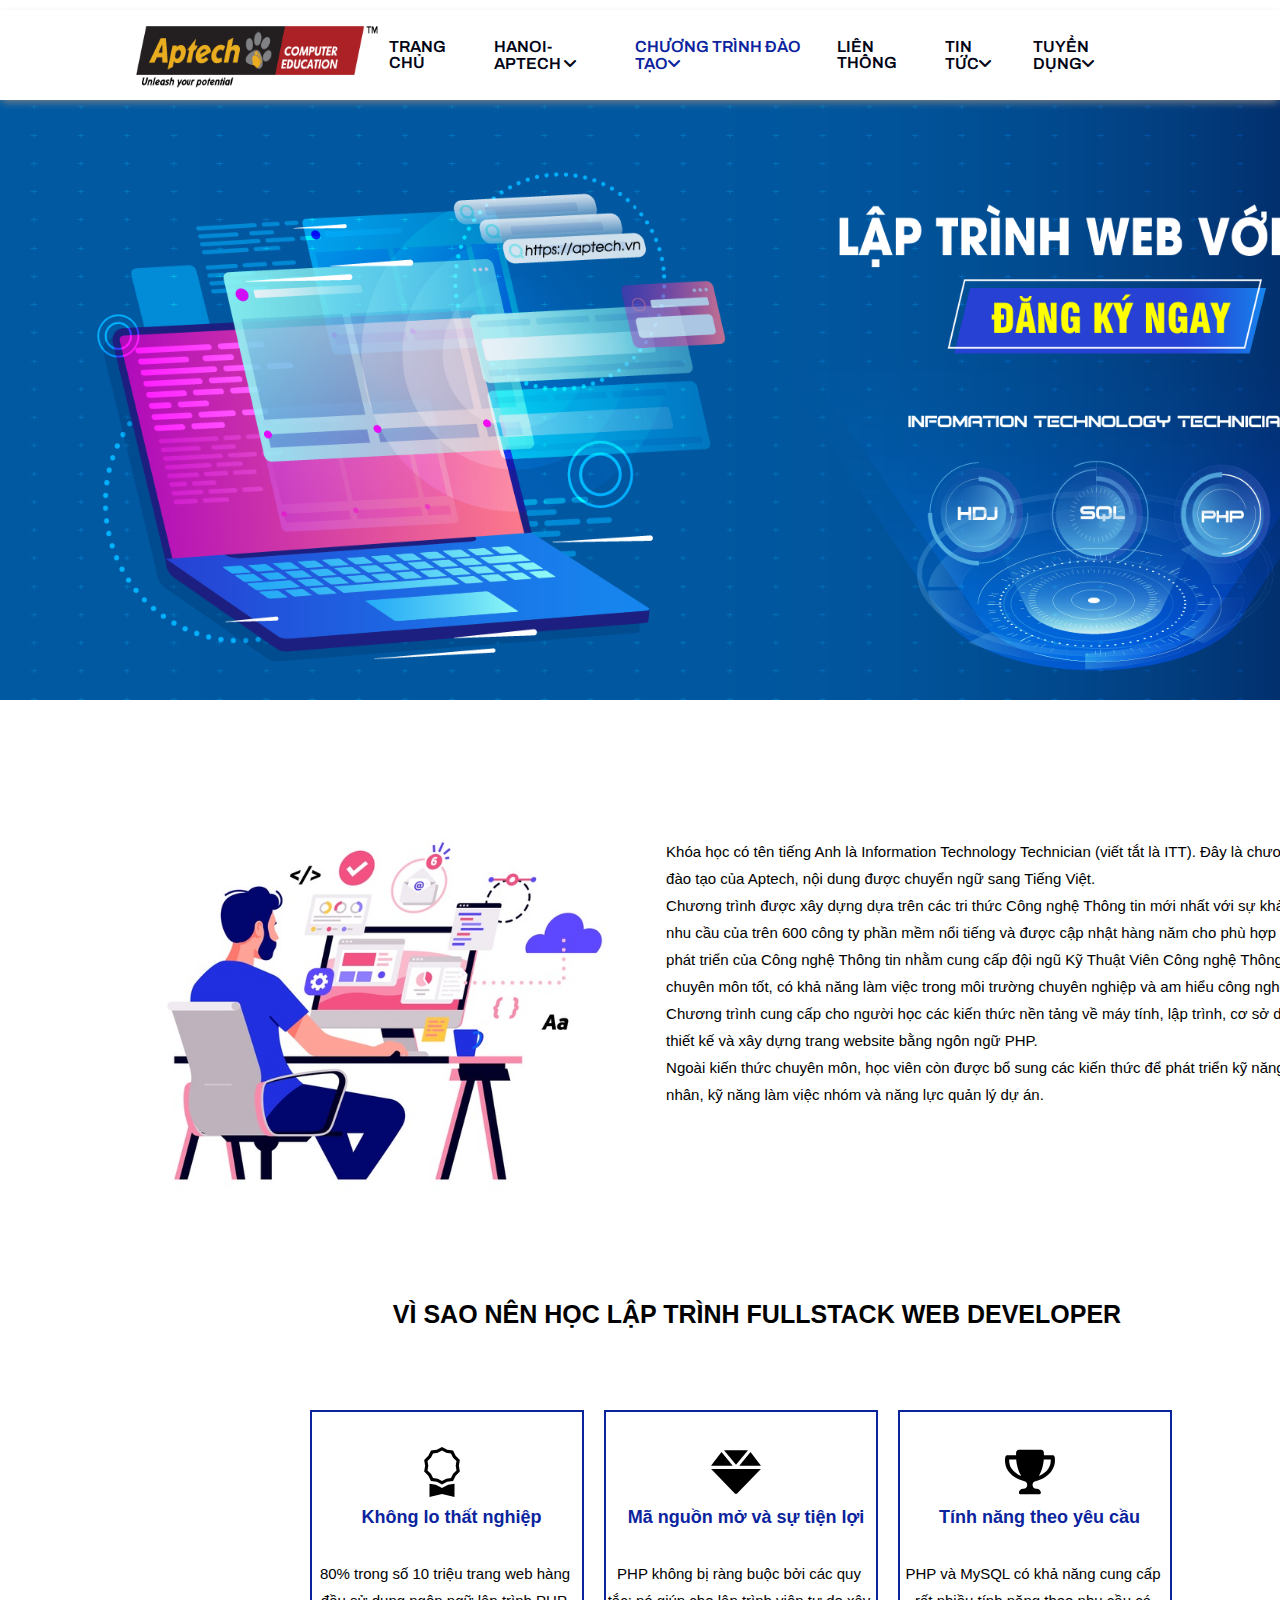
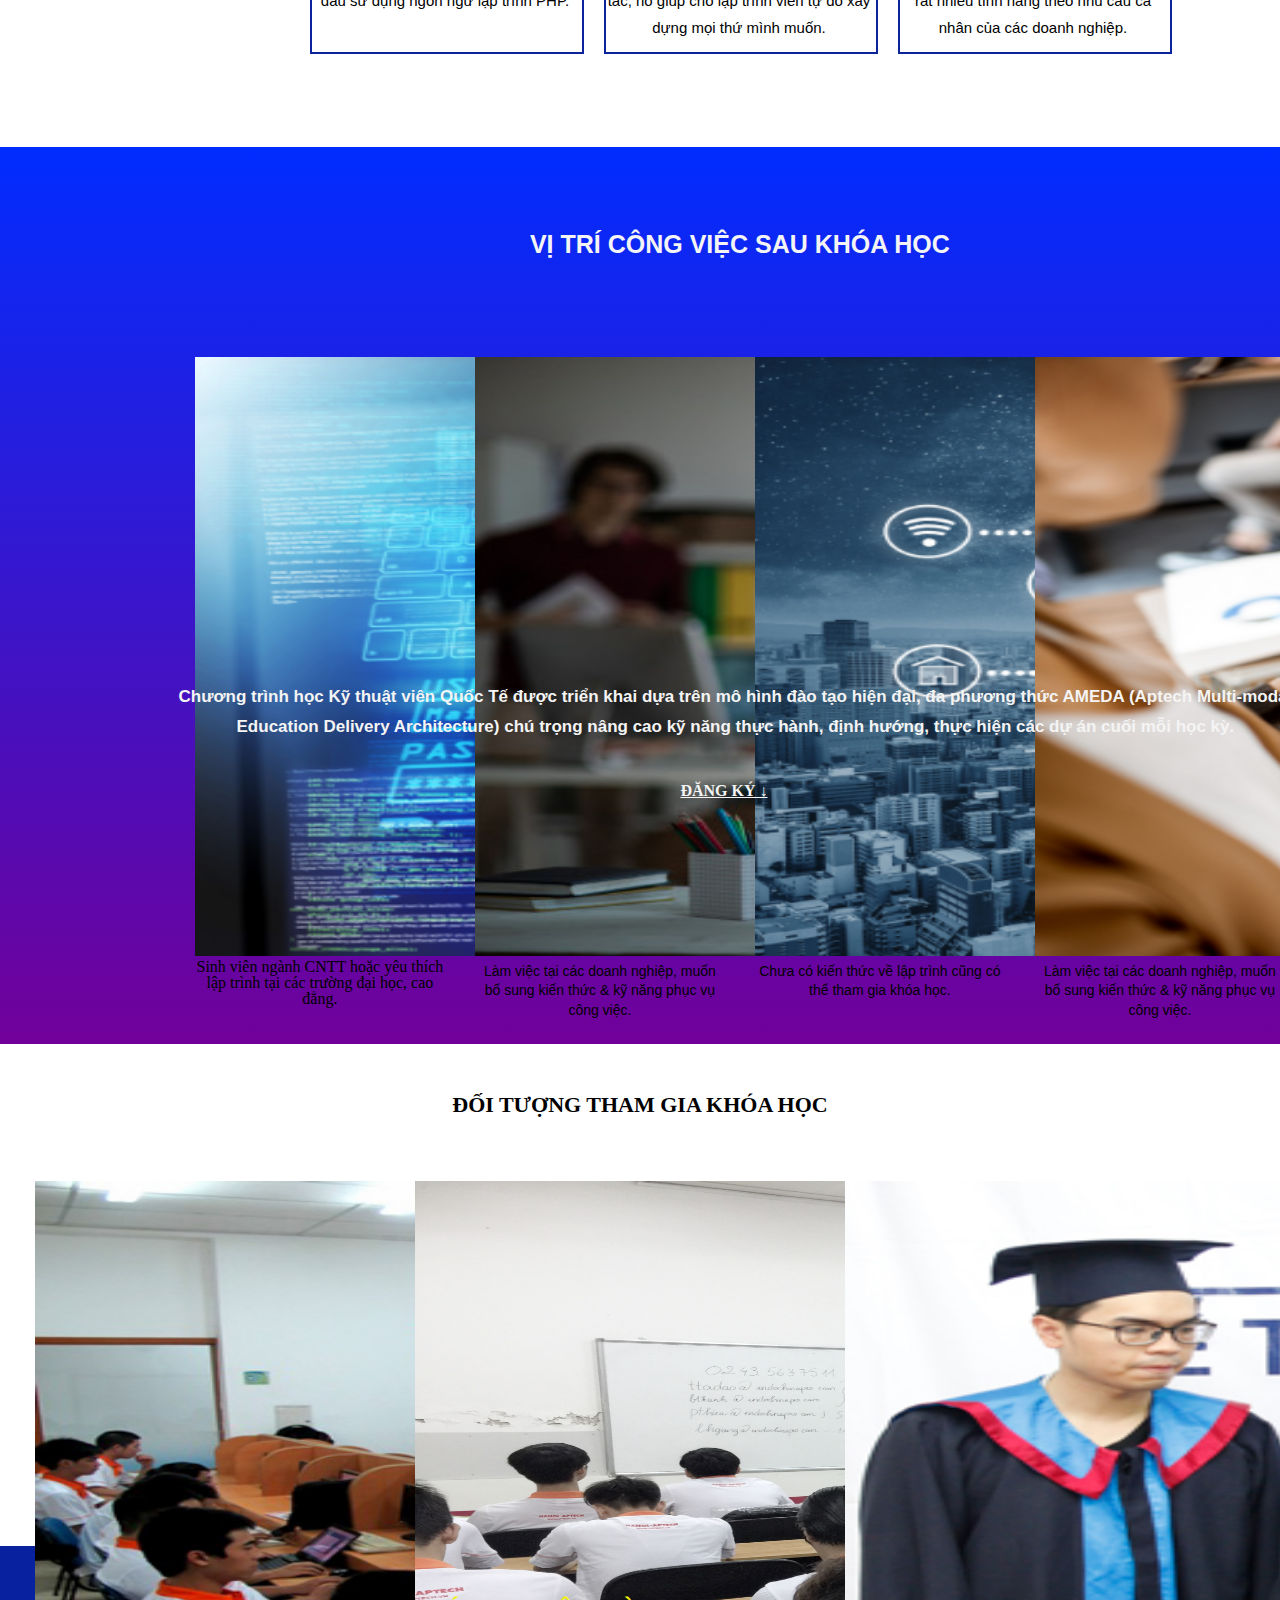
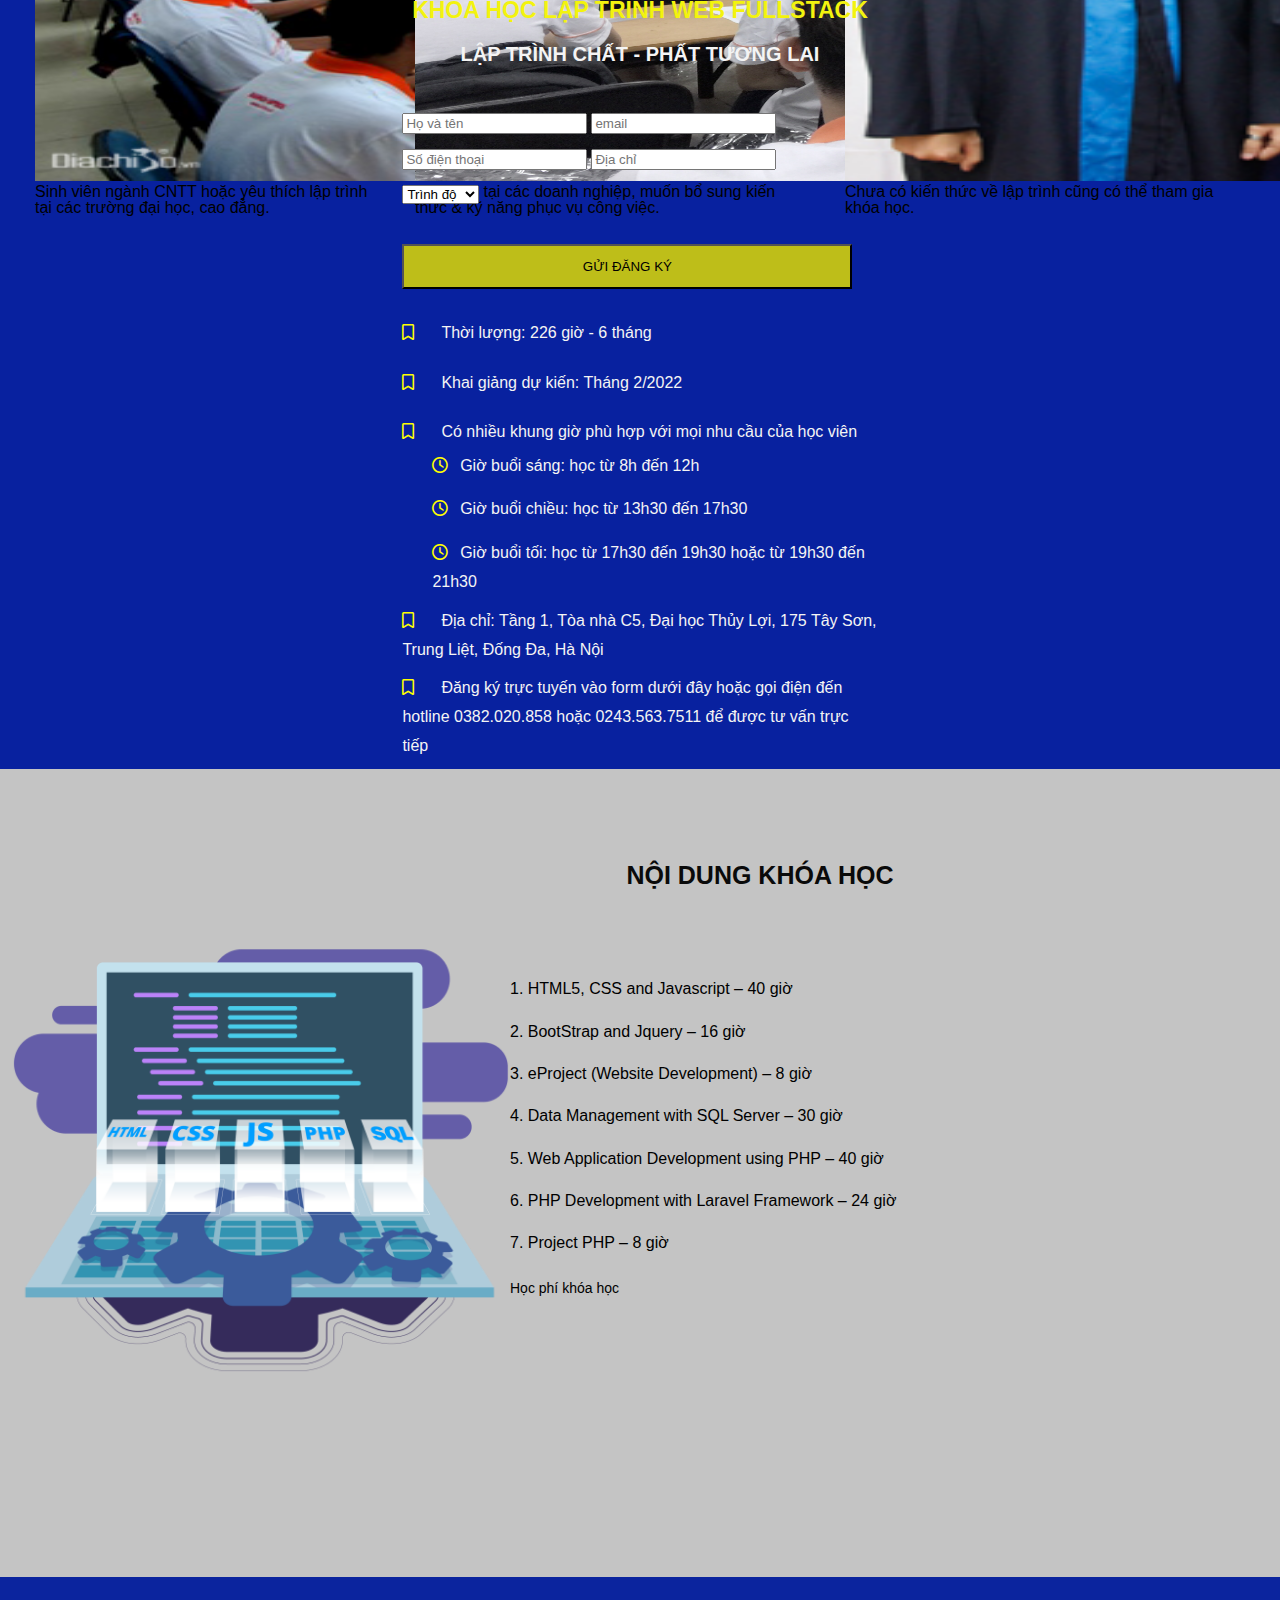
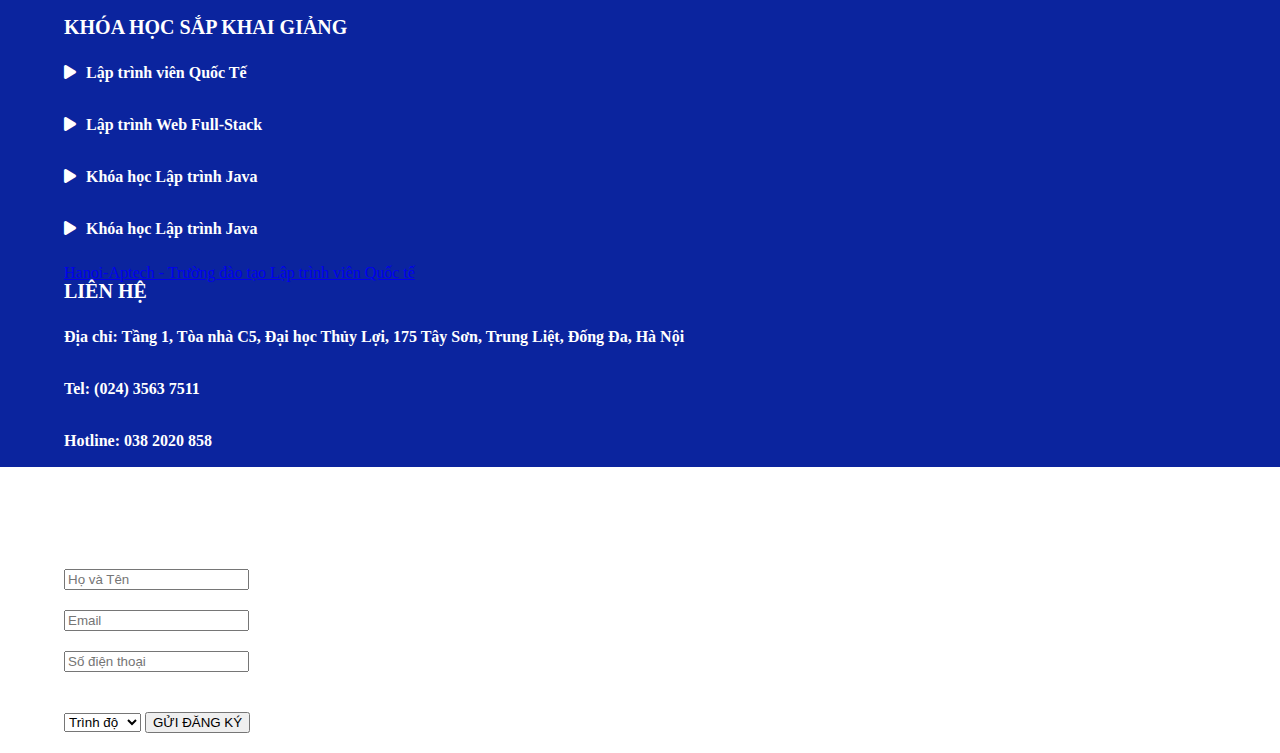
<file: CTDT.html>
<!DOCTYPE html>
<html lang="en">

<head>
    <meta charset="UTF-8" />
    <meta http-equiv="X-UA-Compatible" content="IE=edge" />
    <meta name="viewport" content="width=device-width, initial-scale=1.0" />
    <link rel="stylesheet" href="CSS-CTDT/Style(Lập trình full stack web).css">
    <link rel="stylesheet" href="https://cdnjs.cloudflare.com/ajax/libs/font-awesome/6.0.0/css/all.min.css"
        integrity="sha512-9usAa10IRO0HhonpyAIVpjrylPvoDwiPUiKdWk5t3PyolY1cOd4DSE0Ga+ri4AuTroPR5aQvXU9xC6qOPnzFeg=="
        crossorigin="anonymous" referrerpolicy="no-referrer" />
    <link rel="preconnect" href="https://fonts.googleapis.com" />
    <link rel="preconnect" href="https://fonts.gstatic.com" crossorigin />
    <link href="https://fonts.googleapis.com/css2?family=Archivo:wght@600&display=swap" rel="stylesheet" />
    <link rel="preconnect" href="https://fonts.googleapis.com" />
    <link rel="preconnect" href="https://fonts.gstatic.com" crossorigin />
    <link href="https://fonts.googleapis.com/css2?family=Archivo:wght@600&family=Roboto:wght@500&display=swap"
        rel="stylesheet" />
    <link href="https://cdn.jsdelivr.net/npm/bootstrap@5.0.2/dist/css/bootstrap.min.css" rel="stylesheet"
        integrity="sha384-EVSTQN3/azprG1Anm3QDgpJLIm9Nao0Yz1ztcQTwFspd3yD65VohhpuuCOmLASjC" crossorigin="anonymous" />
    <link rel="stylesheet" href="/CSS-CTDT/reset.css" />
    <title>Hanoi Aptech | Trường Đào Tạo Lập Trình Viên Quốc Tế</title>
</head>

<body>
    <div id="fb-root"></div>
    <script
      async
      defer
      crossorigin="anonymous"
      src="https://connect.facebook.net/vi_VN/sdk.js#xfbml=1&version=v13.0"
      nonce="sL89he45"
    ></script>
    <div id="fb-root"></div>
    <script
      async
      defer
      crossorigin="anonymous"
      src="https://connect.facebook.net/vi_VN/sdk.js#xfbml=1&version=v13.0"
      nonce="IpeBRzpO"
    ></script>
    <!--Start: wrapper-->
    <div id="wrapper">
        <!--Start: Header-->
        <div id="header">
            <div class="header-inner">
                <div class="logo">
                    <img src="image(Lập trình full stack)/LOGO-APTECH-03-02-1.png" alt="" />
                </div>
                <div class="nav">
                    <ul class="main-menu">
                        <li>
                            <a href="#">TRANG CHỦ</a>
                        </li>
                        <li>
                            <a href="#">HANOI-APTECH
                                <i class="fa-solid fa-angle-down"></i>
                            </a>
                            <ul class="sub-menu">
                                <li>
                                    <a href="#">Giới thiệu</a>
                                </li>
                                <li>
                                    <a href="#">Cơ sở vật chất</a>
                                </li>
                                <li>
                                    <a href="#">Giảng viên</a>
                                </li>
                                <li>
                                    <a href="#">Hỏi đáp</a>
                                </li>
                            </ul>
                        </li>
                        <li>
                            <a href="#" class="active">CHƯƠNG TRÌNH ĐÀO TẠO<i class="fa-solid fa-angle-down"></i>
                            </a>
                            <ul class="sub-menu">
                                <li>
                                    <a href="#">Lập Trình Viên Quốc Tế ADSE</a>
                                </li>
                                <li>
                                    <a href="#">Lập trình web fullstack</a>
                                </li>
                                <li>
                                    <a href="#">Các khóa ngắn hạn<i class="fa-solid fa-angle-down"></i>
                                    </a>
                                    <ul class="sub-sub-menu">
                                        <li>
                                            <a href="#">Khóa Quản Trị Mạng</a>
                                        </li>
                                        <li>
                                            <a href="#">Lập trình Java</a>
                                        </li>
                                        <li><a href="#"></a>Lập trình .NET</li>
                                        <li><a href="#"></a>Lập trình C#</li>
                                        <li><a href="#"></a>Lập trình PHP</li>
                                        <li><a href="#"></a>Lập trình CSDL với SQL</li>
                                    </ul>
                                </li>
                            </ul>
                        </li>
                        <li>
                            <a href="#">LIÊN THÔNG</a>
                        </li>
                        <li>
                            <a href="#">TIN TỨC<i class="fa-solid fa-angle-down"></i> </a>
                            <ul class="sub-menu">
                                <li>
                                    <a href="#">Tin về CNTT</a>
                                </li>
                                <li>
                                    <a href="#">Lịch thi</a>
                                </li>
                                <li>
                                    <a href="#">Lịch tuyển sinh</a>
                                </li>
                            </ul>
                        </li>
                        <li>
                            <a href="#">TUYỂN DỤNG<i class="fa-solid fa-angle-down"></i>
                            </a>
                            <ul class="sub-menu">
                                <li>
                                    <a href="#">Tin tuyển dụng</a>
                                </li>
                                <li>
                                    <a href="#">Góc nghề nghiệp</a>
                                </li>
                            </ul>
                        </li>
                    </ul>
                </div>
            </div>
        </div>
        <div id="semi-body">
            <div class="img">
                <img src="image(Lập trình full stack)/Lap-trinh-web-voi-php.png" alt="" />
            </div>
        </div>
        <div id="elemental-widget-wrap">
            <div class="im">
                <img src="image(Lập trình full stack)/imag0921.jpg" alt="" />
            </div>
            <div class="word">
                <p>
                    Khóa học có tên tiếng Anh là Information Technology Technician (viết
                    tắt là ITT). Đây là chương trình đào tạo của Aptech, nội dung được
                    chuyển ngữ sang Tiếng Việt.
                </p>
                <p>
                    Chương trình được xây dựng dựa trên các tri thức Công nghệ Thông tin
                    mới nhất với sự khảo sát nhu cầu của trên 600 công ty phần mềm nổi
                    tiếng và được cập nhật hàng năm cho phù hợp với sự phát triển của
                    Công nghệ Thông tin nhằm cung cấp đội ngũ Kỹ Thuật Viên Công nghệ
                    Thông Tin có chuyên môn tốt, có khả năng làm việc trong môi trường
                    chuyên nghiệp và am hiểu công nghệ mới.
                </p>
                <p>
                    Chương trình cung cấp cho người học các kiến thức nền tảng về máy
                    tính, lập trình, cơ sở dữ liệu, thiết kế và xây dựng trang website
                    bằng ngôn ngữ PHP.
                </p>
                <p>
                    Ngoài kiến thức chuyên môn, học viên còn được bổ sung các kiến thức
                    để phát triển kỹ năng cá nhân, kỹ năng làm việc nhóm và năng lực
                    quản lý dự án.
                </p>
            </div>
        </div>
    </div>
    <div id="middle">
        <div class="middle-word">
            <p>VÌ SAO NÊN HỌC LẬP TRÌNH FULLSTACK WEB DEVELOPER</p>
        </div>
        <div class="square">
            <div class="all-square1">
                <div class="square1">
                    <div>
                        <svg xmlns="http://www.w3.org/2000/svg" width="16" height="16" fill="currentColor"
                            class="bi bi-award" viewbox="0 0 16 16">
                            <path
                                d="M9.669.864 8 0 6.331.864l-1.858.282-.842 1.68-1.337 1.32L2.6 6l-.306 1.854 1.337 1.32.842 1.68 1.858.282L8 12l1.669-.864 1.858-.282.842-1.68 1.337-1.32L13.4 6l.306-1.854-1.337-1.32-.842-1.68L9.669.864zm1.196 1.193.684 1.365 1.086 1.072L12.387 6l.248 1.506-1.086 1.072-.684 1.365-1.51.229L8 10.874l-1.355-.702-1.51-.229-.684-1.365-1.086-1.072L3.614 6l-.25-1.506 1.087-1.072.684-1.365 1.51-.229L8 1.126l1.356.702 1.509.229z" />
                            <path d="M4 11.794V16l4-1 4 1v-4.206l-2.018.306L8 13.126 6.018 12.1 4 11.794z" />
                        </svg>
                    </div>
                    <div>
                        <p class="w1">Không lo thất nghiệp</p>
                        <p class="w2">
                            80% trong số 10 triệu trang web hàng đầu sử dụng ngôn ngữ lập
                            trình PHP.
                        </p>
                    </div>
                </div>
            </div>
            <div class="all-square2">
                <div class="square2">
                    <div>
                        <svg xmlns="http://www.w3.org/2000/svg" viewbox="0 0 512 512">
                            <!--! Font Awesome Pro 6.0.0 by @fontawesome - https://fontawesome.com License - https://fontawesome.com/license (Commercial License) Copyright 2022 Fonticons, Inc. -->
                            <path
                                d="M378.7 32H133.3L256 182.7L378.7 32zM512 192l-107.4-141.3L289.6 192H512zM107.4 50.67L0 192h222.4L107.4 50.67zM244.3 474.9C247.3 478.2 251.6 480 256 480s8.653-1.828 11.67-5.062L510.6 224H1.365L244.3 474.9z" />
                        </svg>
                    </div>
                    <div>
                        <p class="w3">Mã nguồn mở và sự tiện lợi</p>
                        <p class="w4">
                            PHP không bị ràng buộc bởi các quy tắc; nó giúp cho lập trình
                            viên tự do xây dựng mọi thứ mình muốn.
                        </p>
                    </div>
                </div>
            </div>
            <div class="all-square3">
                <div class="square3">
                    <div>
                        <svg xmlns="http://www.w3.org/2000/svg" viewbox="0 0 576 512">
                            <!--! Font Awesome Pro 6.0.0 by @fontawesome - https://fontawesome.com License - https://fontawesome.com/license (Commercial License) Copyright 2022 Fonticons, Inc. -->
                            <path
                                d="M572.1 82.38C569.5 71.59 559.8 64 548.7 64h-100.8c.2422-12.45 .1078-23.7-.1559-33.02C447.3 13.63 433.2 0 415.8 0H160.2C142.8 0 128.7 13.63 128.2 30.98C127.1 40.3 127.8 51.55 128.1 64H27.26C16.16 64 6.537 71.59 3.912 82.38C3.1 85.78-15.71 167.2 37.07 245.9c37.44 55.82 100.6 95.03 187.5 117.4c18.7 4.805 31.41 22.06 31.41 41.37C256 428.5 236.5 448 212.6 448H208c-26.51 0-47.99 21.49-47.99 48c0 8.836 7.163 16 15.1 16h223.1c8.836 0 15.1-7.164 15.1-16c0-26.51-21.48-48-47.99-48h-4.644c-23.86 0-43.36-19.5-43.36-43.35c0-19.31 12.71-36.57 31.41-41.37c86.96-22.34 150.1-61.55 187.5-117.4C591.7 167.2 572.9 85.78 572.1 82.38zM77.41 219.8C49.47 178.6 47.01 135.7 48.38 112h80.39c5.359 59.62 20.35 131.1 57.67 189.1C137.4 281.6 100.9 254.4 77.41 219.8zM498.6 219.8c-23.44 34.6-59.94 61.75-109 81.22C426.9 243.1 441.9 171.6 447.2 112h80.39C528.1 135.7 526.5 178.7 498.6 219.8z" />
                        </svg>
                    </div>
                    <div>
                        <p class="w5">Tính năng theo yêu cầu</p>
                        <p class="w6">
                            PHP và MySQL có khả năng cung cấp rất nhiều tính năng theo nhu
                            cầu cá nhân của các doanh nghiệp.
                        </p>
                    </div>
                </div>
            </div>
        </div>
    </div>
    <div id="under-middle">
        <div class="under-middle-jr">
            <div class="out-of-word">
                <p>VỊ TRÍ CÔNG VIỆC SAU KHÓA HỌC</p>
            </div>
            <div class="container" style="margin-top: 30px">
                <div class="col md-4">
                    <div class="card" style="width: 250px; height: 270px; text-align: center">
                        <img src="image(Lập trình full stack)/Thiet-ke-khong-ten-2.png" class="card-img-top"
                            alt="..." />
                        <div class="card-body">
                            <p class="card-text1">
                                Sinh viên ngành CNTT hoặc yêu thích lập trình tại các trường
                                đại học, cao đẳng.
                            </p>
                        </div>
                    </div>
                </div>
                <div class="col md-4">
                    <div class="card" style="
                width: 250px;
                height: 270px;
                font-family: Arial, sans-serif;
                font-size: 14px;
                line-height: 19.6px;
                text-align: center;
              ">
                        <img src="image(Lập trình full stack)/coded-stuff-screen_236854-21687.jpg" class="card-img-top"
                            alt="..." />
                        <div class="card-body">
                            <p class="card-text1">
                                Làm việc tại các doanh nghiệp, muốn bổ sung kiến thức & kỹ
                                năng phục vụ công việc.
                            </p>
                        </div>
                    </div>
                </div>
                <div class="col md-4">
                    <div class="card" style="
                width: 250px;
                height: 270px;
                font-family: Arial, sans-serif;
                font-size: 14px;
                line-height: 19.6px;
                text-align: center;
              ">
                        <img src="image(Lập trình full stack)/Thiet-ke-khong-ten-1.png" class="card-img-top"
                            alt="..." />
                        <div class="card-body">
                            <p class="card-text1">
                                Chưa có kiến thức về lập trình cũng có thể tham gia khóa học.
                            </p>
                        </div>
                    </div>
                </div>
                <div class="col md-4">
                    <div class="card" style="
                width: 250px;
                height: 270px;
                font-family: Arial, sans-serif;
                font-size: 14px;
                line-height: 19.6px;
                text-align: center;
              ">
                        <img src="image(Lập trình full stack)/Thiet-ke-khong-ten-3.png" class="card-img-top"
                            alt="..." />
                        <div class="card-body">
                            <p class="card-text1">
                                Làm việc tại các doanh nghiệp, muốn bổ sung kiến thức & kỹ
                                năng phục vụ công việc.
                            </p>
                        </div>
                    </div>
                </div>
            </div>
            <div class="word-middle">
                <div class="word-middle1">
                    <p>
                        Chương trình học Kỹ thuật viên Quốc Tế được triển khai dựa trên mô
                        hình đào tạo hiện đại, đa phương thức AMEDA (Aptech Multi-modal
                        Education Delivery Architecture) chú trọng nâng cao kỹ năng thực
                        hành, định hướng, thực hiện các dự án cuối mỗi học kỳ.
                    </p>
                </div>
                <a href="#button-slogan" class="btn btn-outline-light" rel="nofollow">ĐĂNG KÝ ↓</a>
            </div>
        </div>
    </div>
    <h2 style="font-size: 22px; font-weight: 700">
        ĐỐI TƯỢNG THAM GIA KHÓA HỌC
    </h2>
    <div class="container">
        <div class="col-md-4">
            <div class="card" style="width: 350px; height: 350px">
                <img src="image(Lập trình full stack)/co-so-vat-chat3.jpg" class="card-img-top" alt="..." />
                <div class="card-body">
                    <p class="card-text">
                        Sinh viên ngành CNTT hoặc yêu thích lập trình tại các trường đại
                        học, cao đẳng.
                    </p>
                </div>
            </div>
        </div>
        <div class="col md-4">
            <div class="card" style="width: 380px; height: 344.014px">
                <img src="image(Lập trình full stack)/IMG_4942.jpg" class="card-img-top" alt="..." />
                <div class="card-body">
                    <p class="card-text">
                        Làm việc tại các doanh nghiệp, muốn bổ sung kiến thức & kỹ năng
                        phục vụ công việc.
                    </p>
                </div>
            </div>
        </div>
        <div class="col-md-4">
            <div class="card" style="width: 400px; height: 344.014px;margin-left: 20px;">
                <img src="image(Lập trình full stack)/hna4-160421.jpg" class="card-img-top" alt="..." />
                <div class="card-body">
                    <p class="card-text">
                        Chưa có kiến thức về lập trình cũng có thể tham gia khóa học.
                    </p>
                </div>
            </div>
        </div>
    </div>
    <div class="container-fluid-info">
        <div class="container">
            <div class="row">
                <div id="container3-1 " class="col-md-6">
                    <div>
                        <h2 class="hocbong-1">KHÓA HỌC LẬP TRÌNH WEB FULLSTACK</h2>
                    </div>
                    <div class="hocbong">
                        <h5>LẬP TRÌNH CHẤT - PHẤT TƯƠNG LAI</h5>
                    </div>

                    <div class="info-fill" style="width: 450px">
                        <div class="input" style="margin-top: 30px">
                            <input type="text" class="form-control" id="exampleFormControlInput1"
                                placeholder="Họ và tên" />
                            <input style="margin-top: 15px" type="email" class="form-control"
                                id="exampleFormControlInput1" placeholder="email" />
                            <input style="margin-top: 15px" type="number" class="form-control"
                                id="exampleFormControlInput1" placeholder="Số điện thoại" />
                            <input style="margin-top: 15px" type="text" class="form-control"
                                id="exampleFormControlInput1" placeholder="Địa chỉ" />
                            <select style="margin-top: 15px" id="input-text" class="form-select"
                                aria-label="Default select example">
                                <option selected>Trình độ</option>
                                <option value="1">Học sinh</option>
                                <option value="2">Sinh viên</option>
                                <option value="3">Đi làm</option>
                                <option value="3">Khác</option>
                            </select>
                            <button style="
                    margin-top: 15px;
                    width: 450px;
                    height: 45px;
                    background-color: rgb(190, 190, 25);
                    color: black;
                    margin-top: 40px;
                  " id="button-slogan" type="button" class="btn btn-primary btn-lg">
                                GỬI ĐĂNG KÝ
                            </button>
                        </div>
                    </div>
                </div>
                <div id="container3-2" class="col-md-6" style="margin-top: 30px">
                    <div class="para-1">
                        <ul>
                            <li class="line-1">
                                <i class="fa-regular fa-bookmark"></i>
                                <span>Thời lượng: 226 giờ - 6 tháng </span>
                            </li>
                            <li class="line-2">
                                <i class="fa-regular fa-bookmark"></i>
                                <span>Khai giảng dự kiến: Tháng 2/2022</span>
                            </li>
                            <li class="line-3">
                                <i class="fa-regular fa-bookmark"></i>
                                <span>Có nhiều khung giờ phù hợp với mọi nhu cầu của học
                                    viên</span>
                            </li>
                        </ul>
                    </div>
                    <div class="para-2">
                        <ul>
                            <li class="line-4">
                                <i class="fa-regular fa-clock"></i>
                                <span>Giờ buổi sáng: học từ 8h đến 12h</span>
                            </li>
                            <li class="line-5">
                                <i class="fa-regular fa-clock"></i>
                                <span>Giờ buổi chiều: học từ 13h30 đến 17h30</span>
                            </li>
                            <li class="line-6">
                                <i class="fa-regular fa-clock"></i>
                                <span>Giờ buổi tối: học từ 17h30 đến 19h30 hoặc từ 19h30 đến
                                    21h30</span>
                            </li>
                        </ul>
                    </div>
                    <div class="para-3">
                        <ul>
                            <li class="line-7">
                                <i class="fa-regular fa-bookmark"></i>
                                <span>Địa chỉ: Tầng 1, Tòa nhà C5, Đại học Thủy Lợi, 175 Tây Sơn,
                                    Trung Liệt, Đống Đa, Hà Nội
                                </span>
                            </li>
                            <li class="line-8">
                                <i class="fa-regular fa-bookmark"></i>
                                <span>Đăng ký trực tuyến vào form dưới đây hoặc gọi điện đến
                                    hotline 0382.020.858 hoặc 0243.563.7511 để được tư vấn trực
                                    tiếp</span>
                            </li>
                        </ul>
                    </div>
                </div>
            </div>
        </div>
    </div>
    <div id="semi-final">
        <div class="semi-final-head">
            <div class="semi-final-word">
                <h2>NỘI DUNG KHÓA HỌC</h2>
            </div>
            <div class="semi-final-body">
                <div class="container">
                    <div class="col-md-4">
                        <div class="semi-final-image">
                            <img src="image(Lập trình full stack)/itt-01-2048x2048.png" alt="" />
                        </div>
                    </div>
                </div>
                <div class="container">
                    <div class="col-md-4">
                        <div class="semi-final-word2">
                            <div>
                                <p>1. HTML5, CSS and Javascript – 40 giờ</p>
                                <p>2. BootStrap and Jquery – 16 giờ</p>
                                <p>3. eProject (Website Development) – 8 giờ</p>
                                <p>4. Data Management with SQL Server – 30 giờ</p>
                                <p>5. Web Application Development using PHP – 40 giờ</p>
                                <p>6. PHP Development with Laravel Framework – 24 giờ</p>
                                <p>7. Project PHP – 8 giờ</p>
                            </div>
                            <div class="hocphi">
                                <ul class="chi-phi">
                                    <li>
                                        <a>Học phí khóa học</a>
                                        <ul class="giatien">
                                            <li>•Học sinh: 13.280.000 VNĐ</li>
                                            <li>•Sinh viên: 12.450.000 VNĐ</li>
                                            <li>•Người đi làm: 16.600.000 VNĐ</li>
                                        </ul>
                                    </li>
                                </ul>
                            </div>
                        </div>
                    </div>
                </div>
            </div>
        </div>
    </div>
    
    <div class="container-fluid footer">
        <div class="row footer-item">
          <div class="col-md-12" style="margin-top: 40px;">
            <div class="row">
              <div class="col-md-4">
                <div class="container-fluid">
                  <div class="row">
                    <div class="col-md-12">
                      <h3 class="footer-content1">KHÓA HỌC SẮP KHAI GIẢNG</h3>
                      <ul class="list-item0">
                        <li class="list-item12"><i class="fa-solid fa-play"></i>Lập trình viên Quốc Tế</li>
                        <li class="list-item12"><i class="fa-solid fa-play"></i>Lập trình Web Full-Stack</li>
                        <li class="list-item12"><i class="fa-solid fa-play"></i>Khóa học Lập trình Java</li>
                        <li class="list-item12"><i class="fa-solid fa-play"></i>Khóa học Lập trình Java</li>
                      </ul>
                      <div class="fb-page" data-href="https://www.facebook.com/aptech.vn/" data-tabs="" data-width="" data-height="" data-small-header="false" data-adapt-container-width="true" data-hide-cover="false" data-show-facepile="true"><blockquote cite="https://www.facebook.com/aptech.vn/" class="fb-xfbml-parse-ignore"><a href="https://www.facebook.com/aptech.vn/">Hanoi-Aptech - Trường đào tạo Lập trình viên Quốc tế</a></blockquote></div>
                    </div>
                  </div>
                </div>
              </div>
              <div class="col-md-4">
                <div class="container-fluid">
                  <div class="row">
                    <div class="col-md-12 contacts">
                      <h3 class="footer-content1">LIÊN HỆ</h3>
                      <ul class="list-item0">
                        <li class="list-item12"></i>Địa chỉ: Tầng 1, Tòa nhà C5, Đại học Thủy Lợi, 175 Tây Sơn, Trung Liệt, Đống Đa, Hà Nội</li>
                        <li class="list-item12"></i>Tel: (024) 3563 7511</li>
                        <li class="list-item12"></i>Hotline: 038 2020 858</li>
                        <li class="list-item12"></i>Mail: info@aptech.vn</li>
                      </ul>
                    </div>
                  </div>
                </div>
              </div>
              <div class="col-md-4">
                <h5 class="footer-content1">ĐĂNG KÝ NHẬN TƯ VẤN</h5>
                <form role="form">
                  <div class="form-group input">
                    <label for="exampleInputEmail1"></label>
                    <input
                      type="email"
                      class="form-control"
                      id="exampleInputEmail1"
                      value
                      placeholder="Họ và Tên"
                    />
                  </div>
                  <div class="form-group input">
                    <label for="exampleInputEmail1"></label>
                    <input
                      type="email"
                      class="form-control"
                      id="exampleInputEmail1"
                      value
                      placeholder="Email"
                    />
                  </div>
                  <div class="form-group input">
                    <label for="exampleInputEmail1"></label>
                    <input
                      type="email"
                      class="form-control"
                      id="exampleInputEmail1"
                      value
                      placeholder="Số điện thoại"
                    />
                  </div>
                  <select class="form-select input" aria-label="Default select example">
                    <option selected>Trình độ</option>
                    <option value="1">Học sinh</option>
                    <option value="2">Sịnh viên</option>
                    <option value="3">Đi làm</option>
                    <option value="3">Khác</option>
                  </select>
                  <button type="submit" class="btn btn-primary submit-form input">
                    GỬI ĐĂNG KÝ
                  </button>
                </form>
              </div>
            </div>
          </div>
        </div>
      </div>
</body>

</html>
</file>
<file: CSS-CTDT/Style(Lập trình full stack web).css>
/* CSS for Header */
#header{
    width: 100%;
    height: 90px;
    display:flex;
    justify-content: center;
    box-shadow: 0 4px 8px -2px gray;
    position:relative;
    z-index: 2;
    margin-top: 10px;
}
#header .header-inner{
    width:80%;
    height:100%;
    display:flex;
}
#header .header-inner .logo{
    width:25%;
    height:100%;
    display:flex;
    align-items: center;
}
.logo img{
    max-width: 100%;
    max-height: 100%;
}
#header .header-inner .nav{
    width:75%;
    height:100%;
    display:flex;
    align-items: center;
}
.main-menu{
    display:flex;
    align-items:center;
    justify-content: space-between;
    font-family: 'Archivo', sans-serif;
    height: 30px;
    width: 916px;
    list-style: 5;
}
.main-menu>li{
    width:fit-content;
    margin-right: 15px;
    padding:5px;
    position:relative;
}
.main-menu>li>a{
    text-decoration: none;
    color:#020516;
    font-weight: 600;
}
.main-menu>li>a.active{
    color:#0b249e;
}
.sub-menu{
    display:none;
}
.main-menu>li:hover .sub-menu{
    display:block;
    position: absolute;
    top:25px;
    left:0;
    background-color: #F4F4F4;
    padding:10px;
    width:max-content;
}
.main-menu>li:hover .sub-menu li{
    padding:5px;
    margin-bottom: 10px;
    border-bottom: 1px solid #000;
}
.main-menu>li:hover .sub-menu li a{
    text-decoration: none;
    color:#000;
    font-family: 'Archivo', sans-serif;
}
.sub-sub-menu{
    display:none;
}
.sub-menu>li:hover .sub-sub-menu{
    display:block;
    position:absolute;
    top: 74.1px;
    left: 240px;
}
.sub-menu>li:hover .sub-sub-menu li{
    padding:10px 0 10px 0;
    background-color: #F4F4F4;
    width:220px;
    min-width: 220px;
}
.sub-menu>li:hover .sub-sub-menu li a{
    text-decoration: none;
    color:#000;
    font-family: 'Archivo', sans-serif;
}
img{
    font-size: 15px;
    line-height: 19.5px;
    vertical-align: middle;
    word-spacing: 0%;
    display: inline;
    height: 599.6px;
    width: 1480px;
    cursor: pointer;
}
#elemental-widget-wrap .word{
    height: 330px;
    width: 672.412px;
    display: block;
    font-family: Arial, Helvetica, sans-serif;
    font-size: 15px;
    line-height: 27px;
    word-spacing: 0px;
    padding: 25px 0 0 10px;
    position: relative;
    margin-left: 50px;
    margin-top: 50px;
}
#elemental-widget-wrap{
    height: 426.875px;
    width: 1200px;
    padding: 10px 10px 10px 10px;
    min-height: auto;
    min-width: auto;
    position: middle;
    top: 0%;
    bottom: 0%;
    right: 0%;
    left: 0%;
    display: flex;
    margin-top: 50px;
    margin-left: 150px;
}
.im img{
    height: 382.1px;
    width: 446.05px;
    display: inline;
    margin-top: 50px;
}
#middle .middle-word{
    font-family: arial,sans-serif;
    font-size: 25px;
    font-weight: 700;
    line-height: 30.8px;
    text-align: center;
    word-spacing: 0px;
    height: 30.8px;
    width: 734px;
    margin-left: 390px;
    display: block;
    margin-top: 100px;
}
.square{
    display: flex;
    height: 536.4px;
    width: 730px;
    margin-top: 80px;
    margin-left: 300px;
    
}
.w1{
    font-family: Arial,sans-serif;
    font-size: 18px;
    font-weight: 600;
    line-height: 25.2px;
    text-align: center;
    word-spacing: 0px;
    height: auto;
    width: auto;
    display: block;
    color: #0b249e;
    margin-left: 9px;
    margin-top: 5px;
}
.w2{
    font-family: Arial, Helvetica, sans-serif;
    font-size: 15px;
    font-weight: 500;
    line-height: 27px;
    text-align: center;
    word-spacing: 0px;
    height: 54px;
    width: 265.987px;
    display: block;
    margin-top: 30px;
}
.w3{
    font-family: Arial,sans-serif;
    font-size: 18px;
    font-weight: 600;
    line-height: 25.2px;
    text-align: center;
    word-spacing: 0px;
    height: auto;
    width: auto;
    display: block;
    color: #0b249e;
    margin-top: 5px;
    margin-left: 10px;

}
.w4{
    font-family: Arial, Helvetica, sans-serif;
    font-size: 15px;
    font-weight: 500;
    line-height: 27px;
    text-align: center;
    word-spacing: 0px;
    height: 54px;
    width: 265.987px;
    display: block;
    margin-top: 30px;
}
.w5{
    font-family: Arial,sans-serif;
    font-size: 18px;
    font-weight: 600;
    line-height: 25.2px;
    text-align: center;
    word-spacing: 0px;
    height: auto;
    width: auto;
    display: block;
    color: #0b249e;
    margin-left: 9px;
    margin-top: 5px;
}
.w6{
    font-family: Arial, Helvetica, sans-serif;
    font-size: 15px;
    font-weight: 500;
    line-height: 27px;
    text-align: center;
    word-spacing: opx;
    height: 54px;
    width: 265.987px;
    display: block;
    margin-top: 30px;
}
.square1{
    height: 240px;
    width: 270px;
    border: 2px solid #0b249e;
    margin: 0 10px 0 10px;
    position: relative;
    top: 0px;
    bottom: 0px;
    right: 0px;
    left: 0px;
}
.square2{
    height: 240px;
    width: 270px;
    border: 2px solid #0b249e;
    margin: 0 10px 0 10px;
    position: relative;
    top: 0px;
    bottom: 0px;
    right: 0px;
    left: 0px;
}
.square3{
    height: 240px;
    width: 270px;
    border: 2px solid #0b249e;
    margin: 0 10px 0 10px;
    position: relative;
    top: 0px;
    bottom: 0px;
    right: 0px;
    left: 0px;
}
.all-square1{
    height: 160.8px;
    width: 548px;
    min-height: 1px;
    min-width: auto;
    position: relative;
    display: flex;
}
.all-square2{
    height: 160.8px;
    width: 548px;
    min-height: 1px;
    min-width: auto;
    position: relative;
    display: flex;
}
.all-square3{
    height: 160.8px;
    width: 548px;
    min-height: 1px;
    min-width: auto;
    position: relative;
    display: flex;
}
#under-middle{
    background: linear-gradient(0deg, rgba(80,21,88,1) 0%, rgba(113,0,153,1) 0%, rgba(0,44,255,1) 100%);
    height: 737.838px;
    width: 1519px;
    padding: 80px 0 80px 0;
    position: relative;
    top: 0px;
    bottom: 0px;
    right: 159.6px;
    left: -19.6px;
    display: block;
    margin-bottom: 50px;
    margin-top: -200px;
}
.container{
    display: flex !important;
    padding-top: 50px;
    justify-content: center !important
}
h2{
    text-align: center;
    font-family: Arial, Helvetica, sans-serif;
    font-weight: 600;
}

.card{
    padding: 15px;
}
.out-of-word p{
    font-family: Arial, sans-serif;
    font-size: 25px;
    font-weight: 700;
    line-height: 35px;
    text-align: center;
    color:#F4F4F4;
}
.square2 svg{
    height: 50px;
    width: 50px;
    margin-left: 105px;
    margin-top: 35px;
}
.square1 svg{
    height: 50px;
    width: 50px;
    margin-left: 105px;
    margin-top: 35px;
}
.square3 svg{
    height: 50px;
    width: 50px;
    margin-left: 105px;
    margin-top: 35px;
}
.card-text {
    font-family: Arial,sans-serif;
    font-size: 16px;
    font-weight: 400px;
    line-height: 19.6p;

}
.word-middle1 p{
    font-family: Arial, Helvetica, sans-serif;
    font-size: 17px;
    font-weight: 600;
    line-height: 30.6px;
    text-align: center;
    color: #F4F4F4;
    height: 61.1944px;
    width: 1170px;
}
.word-middle1{
    height: 101px;
    width: 814px;
    position:relative;
    display: block;
    margin-left: 170px;
    margin-top: 40px;
}
.mb-3 input{
    font-family: Roboto;
    font-size: 16px;
    font-variant: none;
    line-height: 20.8px;
    height: 40.7917px;
    width: 492px;
    padding: 9px 9px 9px 9px;
    display: block;
    cursor: text;
}
.hocbong-1{
    font-family: Arial, sans-serif;
    font-size: 23px;
    font-weight: 700;
    line-height: 28.8px;
    text-align: center;
    color: #f3f30e;
   }
.hocbong{
    font-family: Arial, sans-serif;
    font-size: 20px;
    font-weight: 700;
    line-height: 28px;
    text-align: center;
    margin-top: 15px;
}
.para-1{
    height: 142.375px;
    width: 475.208px;
    margin: 0 0 20px 0;
    display: block;
    position: relative;
}
.para-2{
    height: 135.167px;
    width: 475.208px;
    margin: 0 0 20px 0;
    position: relative;
    display: block;
}
.para-3{
    height: 142.375px;
    width: 475.208px;
    margin: 0 0 20px 0;
    display: block;
    position: relative;
}
.para-1 span{
    font-family: Arial, Helvetica, sans-serif;
    font-weight: 500;
    font-size: 16px;
    line-height: 28.8px;
    text-align: left;
    height: 28.7917px;
    width: 221.556px;
    padding: 0 0 0 10px;
    color: #F4F4F4;
}
.para-2 span{
    font-family: Arial, Helvetica, sans-serif;
    font-weight: 500;
    font-size: 16px;
    line-height: 28.8px;
    text-align: left;
    height: 28.7917px;
    width: 244.111px;
    padding: 0 0 0 5px;
    color: #F4F4F4;
}
.para-3 span{
    font-family: Arial, Helvetica, sans-serif;
    font-size: 16px;
    font-weight: 500;
    line-height: 28.8px;
    text-align: left;
    height: 86.375px;
    width: 450.208px;
    padding: 0 0 0 10px;
    color: #F4F4F4;
}
.para-1 ul{
    height: 112.375px;
    width: 475.208px;
    list-style-type: none;
    list-style-position: outside;
}
.para-2 ul{
    height: 135.167px;
    width: 450.208px;
    list-style-type: none;
    list-style-position: outside;
    margin-left: 30px;
    margin-top: -30px; ;
}
.para-3 ul{
    height: 153.958px;
    width: 475.208px;
    list-style-type: none;
    list-style-position: outside;
}
.para-1 i{
    height: 20px;
    width: 25px;
    min-height: auto;
    min-width: auto;
    color: yellow;
}
.para-2 i{
    height: 15px;
    width: 18.75px;
    min-width: auto;
    min-height: auto;
    color: yellow;
}
.para-3 i{
    height: 20px;
    width: 25px;
    min-height: auto;
    min-width: auto;
    color: yellow;
}
.line-1{
    height: 35.2917px;
    width: 475.208px;
    padding: 0 0 7px 0;
}
.line-2{
    height: 35.2917px;
    width: 475.208px;
    padding: 0 0 7px 0;
    margin: 7px 0 0 0;
}
.line-3{
    height: 28.7917px;
    width: 475.208px;
    margin: 7px 0 0 0;
}
.line-4{
    height: 33.7917px;
    width: 450.208px;
    padding: 0 0 5px 0;
}
.line-5{
    height: 33.7917px;
    width: 450.208px;
    padding: 0 0 5px 0;
    margin: 5px 0 0 0;

}
.line-6{
    height: 57.5833px;
    width: 450.208px;
    margin: 5px 0 0 0;
}
.line-7{
    height: 62.5833px;
    width: 475.208px;
    padding: 0 0 5px 0;
}
.line8{
    height: 86.375px;
    width: 475.208px;
    padding: 5px 0 0 0;
    display: flex;
}
.container-fluid-info {
    background: rgb(8,33,159);

}
.hocbong{
    font-family: Arial, sans-serif;
    font-size: 20px;
    font-weight: 700;
    line-height: 28px;
    color: #F4F4F4;
}
.word-middle a{
    margin-left: 700px;
    width: 171.22px;
    height: 50px;
    font-size: 16px;
    font-weight: 700;
    color:#F4F4F4
}
.semi-final-image img{
    width: 500px;
    margin-top: -100px;
    height: 500px;
    
}
.semi-final-head{
    height: 573.222px;
    width: 1100px;
    padding: 10px 10px 10px 10px;

}
.semi-final-word2 p{
    font-family: Arial, Helvetica, sans-serif;
    font-size: 16px;
    line-height: 22.4px;
    height: 22.3889px;
    width: 540px;
    margin:0 0 20px 0;
   
    font-weight: 500;
    display: block;
}
.semi-final-body{
    display: flex;
    margin-top: 40px;

}
.hocphi li{
    font-family: Arial, Helvetica, sans-serif;
    font-size: 14px;
    line-height: 27px;
}
.semi-final-word h2{
    font-family: Arial,sans-serif;
    font-size: 25px;
    font-weight: 700;
    line-height: 25px;
    text-align: center;
    color: #0a0a0a;

}
#semi-final{
    background: #c4c4c4;
    height: 700.222px;
    width: 1490px;
    padding: 84px 0 24px 0;
}
.semi-final-word{
    margin-left: 400px;
}
ul.chi-phi li a:hover+.giatien{
    display: block;
}
.chi-phi .giatien{
    display: none;
}
.near-footer{
    padding-top: 50px;
    padding-bottom: 50px;
}
.img-near-footer img{
    width: 90%;
}
.img-near-footer{
    position: relative;
    flex-wrap: wrap;
    align-content: flex-start;
    margin: auto 0;
}
h3{
    font-size: 30px;
    font-weight: 700;
    text-align: center;
}
.footer{
    background-color: #0b249e;
    height: 490px;
    width: 100%;
    display: flex;
    justify-content: center;
}
.footer-item{
    width:90%;
    margin: auto 0;
}
.footer-content1{
    font-size: 20px;
    font-weight: 700;
    color: #fff;
    margin: 0;
    text-align: left;
}
.fa-play{
    color: #fff;
    margin-right: 10px;
}
.list-item0{
    padding:0;
}
.list-item12{
    list-style: none;
    color: #fff;
    font-size: 16px;
    font-weight: 600;
    margin: 20px 0;
    text-align: left;
    line-height: 2;
}
.contacts{
    color: #fff;
    font-size: 16px;
    font-weight: 600;
}
.input{
    margin:  20px 0;
}
</file>
